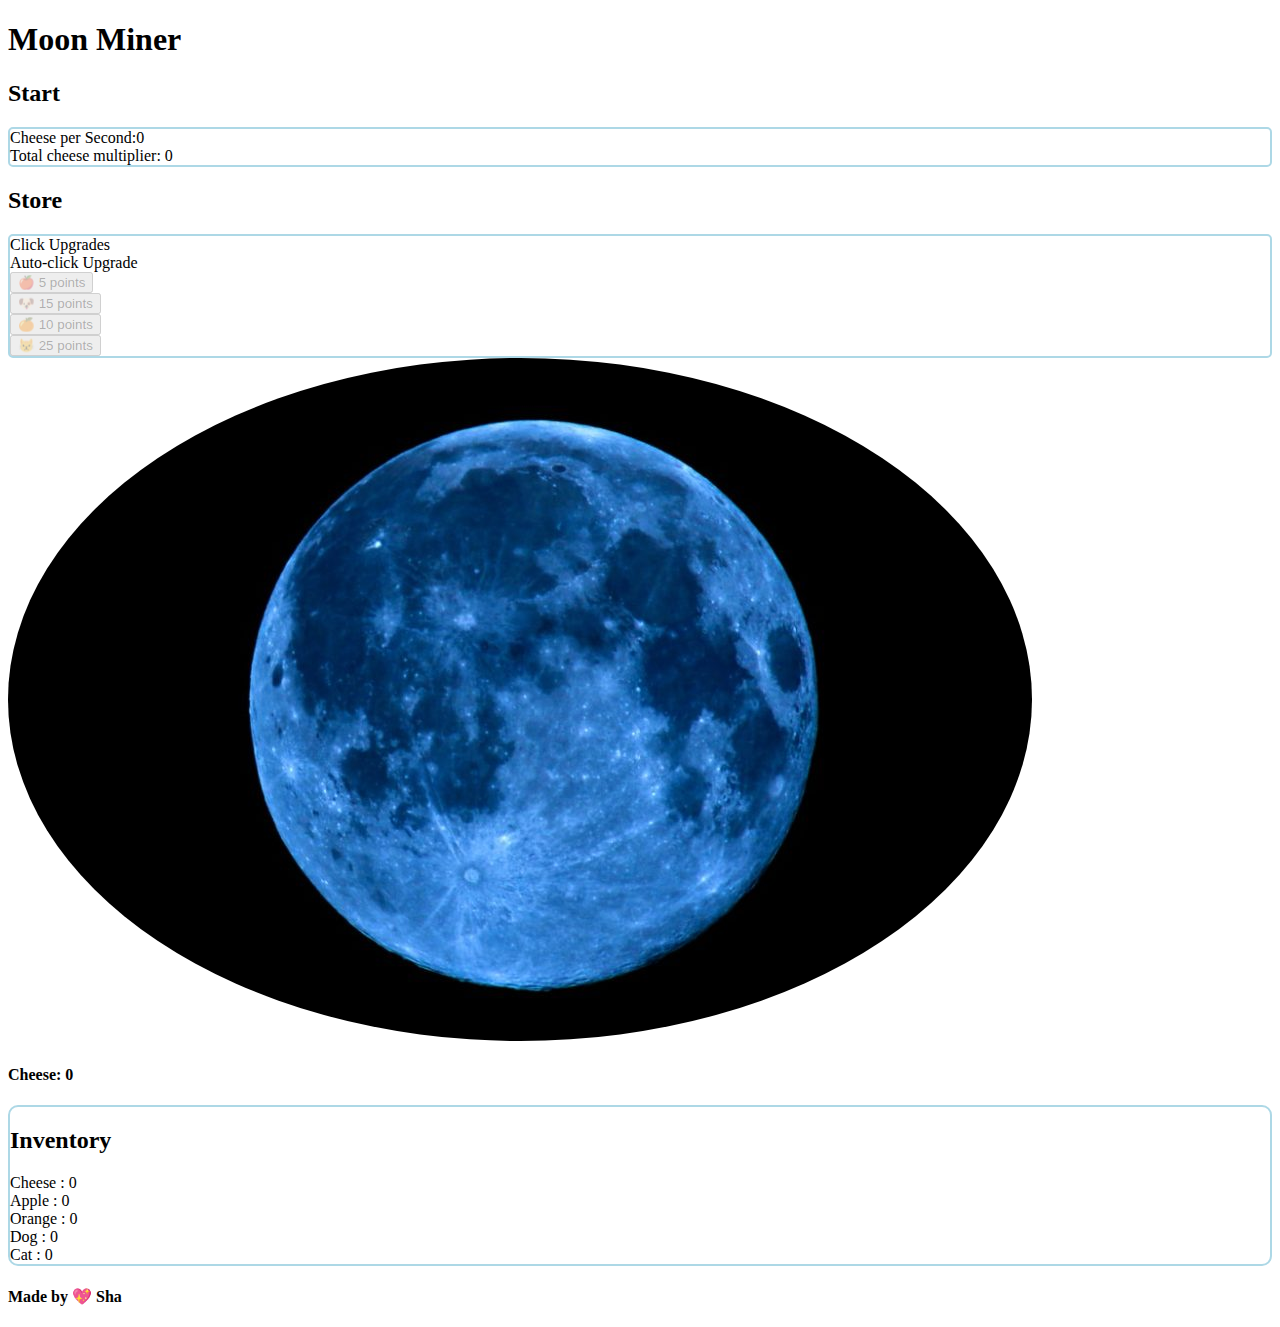
<file: index.html>
<!DOCTYPE html>
<html lang="en">

<head>
    <meta charset="UTF-8">
    <meta http-equiv="X-UA-Compatible" content="IE=edge">
    <meta name="viewport" content="width=device-width, initial-scale=1.0">
    <link rel="stylesheet" href="https://cdn.jsdelivr.net/npm/bootstrap@4.6.0/dist/css/bootstrap.min.css"
        integrity="sha384-B0vP5xmATw1+K9KRQjQERJvTumQW0nPEzvF6L/Z6nronJ3oUOFUFpCjEUQouq2+l" crossorigin="anonymous">
    <link rel="stylesheet" href="style.css">
    <link rel="stylesheet" href="//cdn.materialdesignicons.com/5.4.55/css/materialdesignicons.min.css">
    <title>Checkpoint-2</title>
</head>

<body class="bg-light">
    <!-- this is my header -->
    <header class="container-fluid bg-primary text-center sticky-top w-100 py-3">
        <h1>Moon Miner</h1>
    </header>
    <!-- this is my body -->
    <main class="container-fluid p-3">
        <!-- I created a row than contains three columns -->
        <div class="row">
            <!--this is my first main column which has the start and store section of my page-->
            <div class="col-4 px-5 pt-5">
                <div class="row">
                    <h2 class="mt-3">Start</h2>
                    <div class="col-12 bg-secondary text-light round py-3">
                        <div class="p-2">Cheese per Second:<span id="">0</span></div>
                        <div class="2">Total cheese multiplier: <span id="">0</span></div>
                    </div>
                    <h2 class="pt-2">Store</h2>
                </div>
                <div class="row bg-secondary text-light round py-4">
                    <div class="col-6 py-2">Click Upgrades</div>
                    <div class="col-6 py-2">Auto-click Upgrade</div>
                    <!-- these are my clickUpgrades and autoUpgrades buttons -->
                    <div class="col-6 my-2">
                        <button id="apple" class="btn btn-info" onclick="buyClickUpgrade('apple')">🍎 5 points</button>
                    </div>
                    <div class="col-6 my-2">
                        <button id="dog" class="btn btn-info" onclick="buyAutoSetInt('dog')">🐶 15 points
                        </button>
                    </div>
                    <div class="col-6 my-2">
                        <button id="orange" class="btn btn-info" onclick="buyClickUpgrade('orange')">🍊 10
                            points</button>
                    </div>
                    <div class="col-6 my-2">
                        <button id="cat" class="btn btn-info" onclick="buyAutoSetInt('cat')">😾 25 points</button>
                    </div>
                </div>
            </div>
            <!-- this is my second main column that contain moon image and cheese mime connection-->
            <div class="col-5 py-5">
                <img class="img-fluid btn img py-4 px-3" src="./image/Moon.jpg" alt="" onclick="mine(1)">
                <h4 class="bg-success text-center text-light cheese"> Cheese: <span id="cheese">0</span></h4>
            </div>
            <!-- this is my third main column that contain my inventory -->
            <div class="col-3 text-center py-5">

                <div class="row bg-secondary text-light invt mt-5 py-5 mr-3">
                    <div>
                        <h2 id="inventory" class="text-center text-light"> Inventory</h2>
                    </div>
                    <div class="col-12 cheese py-2"> Cheese : <a id="che">0</a></div>
                    <div class=" col-12 py-2">Apple : <a id="app">0</a></div>
                    <div class="col-12 py-2">Orange : <a id="org">0</a></div>
                    <div class="col-12 py-2">Dog : <a id="do">0</a></div>
                    <div class="col-12 py-2">Cat : <a id="ca">0</a></div>
                </div>
            </div>
        </div>
    </main>
    <!-- this is my footer -->
    <footer class="container-fluid bg-info text-light py-4">
        <h4>Made by 💖 Sha</h4>

    </footer>


    <script src="app.js"></script>
</body>

</html>
</file>
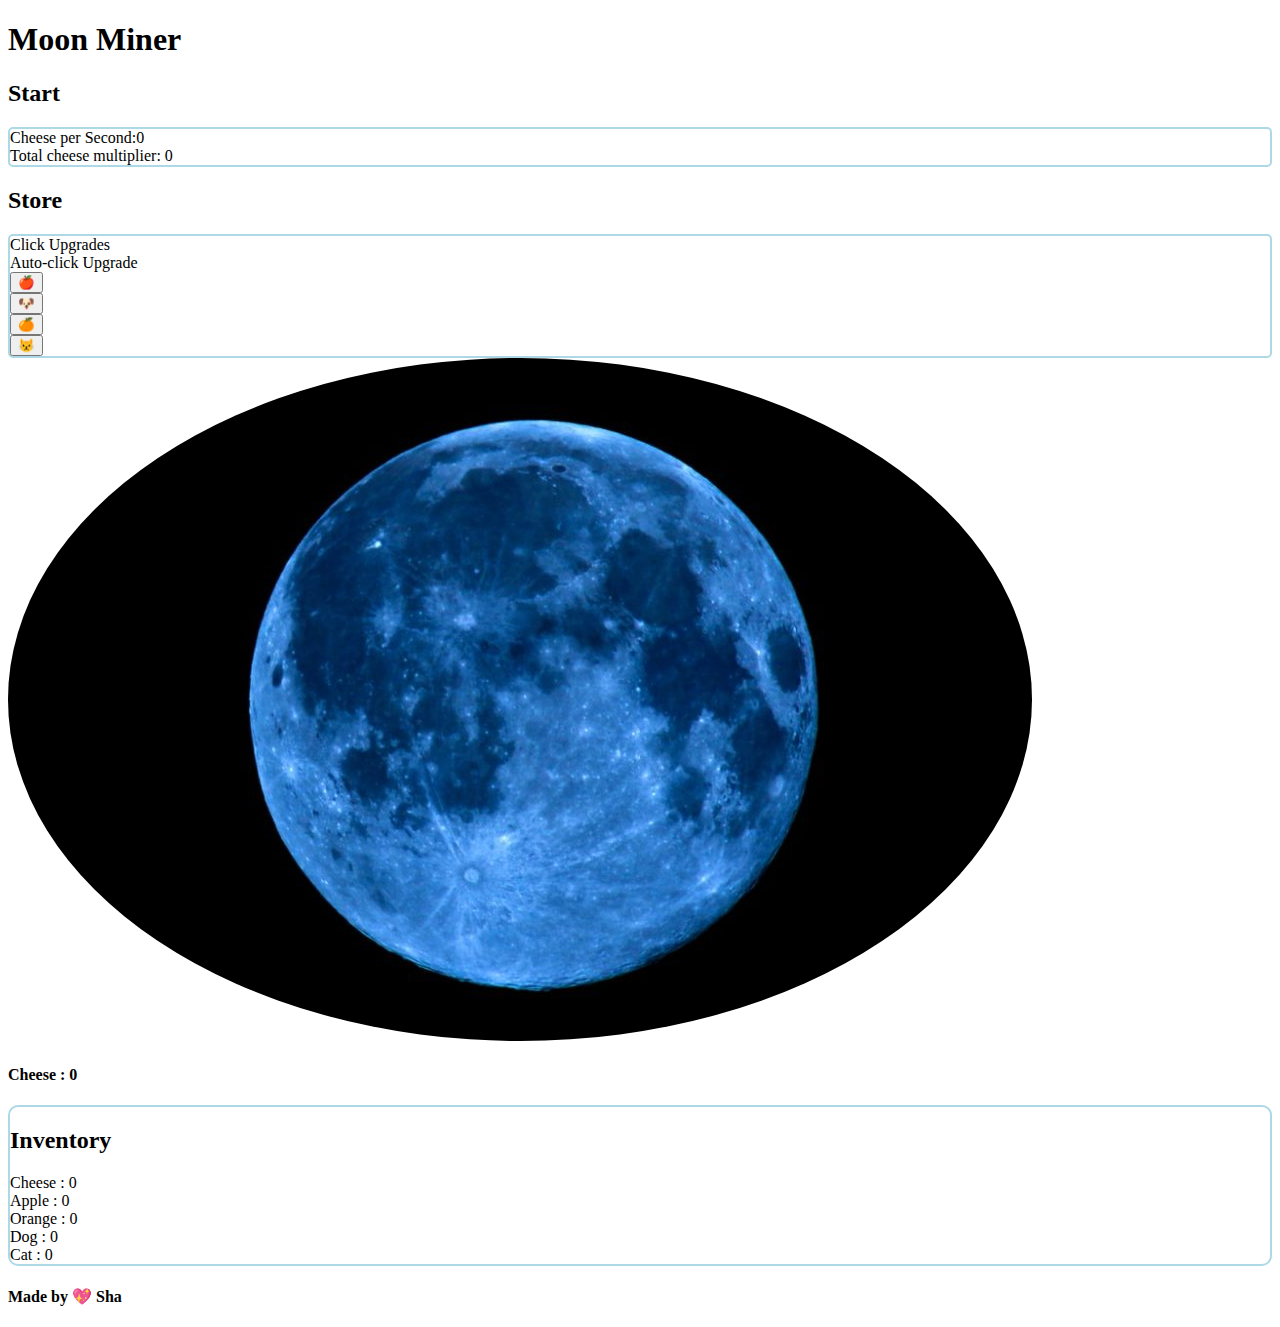
<file: backUp.html>
<!DOCTYPE html>
<html lang="en">

<head>
    <meta charset="UTF-8">
    <meta http-equiv="X-UA-Compatible" content="IE=edge">
    <meta name="viewport" content="width=device-width, initial-scale=1.0">
    <link rel="stylesheet" href="https://cdn.jsdelivr.net/npm/bootstrap@4.6.0/dist/css/bootstrap.min.css"
        integrity="sha384-B0vP5xmATw1+K9KRQjQERJvTumQW0nPEzvF6L/Z6nronJ3oUOFUFpCjEUQouq2+l" crossorigin="anonymous">
    <link rel="stylesheet" href="style.css">
    <link rel="stylesheet" href="//cdn.materialdesignicons.com/5.4.55/css/materialdesignicons.min.css">
    <title>Checkpoint-2</title>
</head>

<body class="bg-light">
    <!-- this is my header -->
    <header class="container-fluid bg-primary text-center py-3">
        <h1>Moon Miner</h1>
    </header>
    <!-- this is my body -->
    <main class="container">
        <!-- I created a row than contains three columns -->
        <div class="row">
            <!--this is my first main column which has the start and store section of my page-->
            <div class="col-4">
                <div class="row">
                    <h2 class="mt-3">Start</h2>
                    <div class="col-12 bg-secondary text-light round ">
                        <div>Cheese per Second:<span id="cps">0</span></div>
                        <div>Total cheese multiplier: <span id="tcm">0</span></div>
                    </div>
                    <h2 class="pt-2">Store</h2>
                </div>
                <div class="row bg-secondary text-light round">
                    <div class="col-6">Click Upgrades</div>
                    <div class="col-6">Auto-click Upgrade</div>
                    <!-- these are my clickUpgrades and autoUpgrades buttons -->
                    <div class="col-6 mb-2">
                        <button class="btn btn-info" onclick="buyClickUpgrade('apple')">🍎</button>
                    </div>
                    <div class="col-6">
                        <button class="btn btn-info" onclick="buyAutomaticUpgrade('dog')">🐶</button>
                    </div>
                    <div class="col-6 mb-2">
                        <button class="btn btn-info" onclick="buyClickUpgrade('orange')">🍊</button>
                    </div>
                    <div class="col-6">
                        <button class="btn btn-info" onclick="buyAutomaticUpgrade('cat')">😾</button>
                    </div>
                </div>
            </div>
            <!-- this is my second main column that contain moon image and cheese mime connection-->
            <div class="col-5 py-5">
                <img class="img-fluid btn img" src="./image/Moon.jpg" alt="" onclick="mine()">
                <h4 class="bg-success text-center text-light cheese"> Cheese : <span id="cheese">0</span></h4>
            </div>
            <!-- this is my third main column that contain my inventory -->
            <div class="col-3 text-center py-5">

                <div class="row bg-secondary text-light invt mt-5">
                    <div>
                        <h2 class="text-center text-light"> Inventory</h2>
                    </div>
                    <div class="col-12 cheese"> Cheese : <span id="che">0</span></div>
                    <div class=" col-12">Apple : <span id="app" onclick="buyApple('app')">0</span></div>
                    <div class="col-12">Orange : <span id="org" onclick="buyOrange('org')">0</span></div>
                    <div class="col-12">Dog : <span id="dog" onclick="buyDog('dog')">0</span></div>
                    <div class="col-12">Cat : <span id="cat" onclick="buyCat('cat')">0</span></div>
                </div>
            </div>
        </div>
    </main>
    <!-- this is my footer -->
    <footer class="container-fluid bg-info text-light py-3">
        <h4>Made by 💖 Sha</h4>

    </footer>


    <script src="app.js"></script>
</body>

</html>
</file>
<file: style.css>
.round{
    border: 2px solid lightblue;
    border-radius: 5px;
    box-shadow: red;
}
.img{
    border-radius: 50%;
}
.cheese{
    border-radius: 25px;
}
.bt{
    border-bottom-right-radius:20px ;
    border-top-right-radius:20px
}
.invt{
    border-radius: 10px;
    border: 2px solid lightblue;

}
</file>
